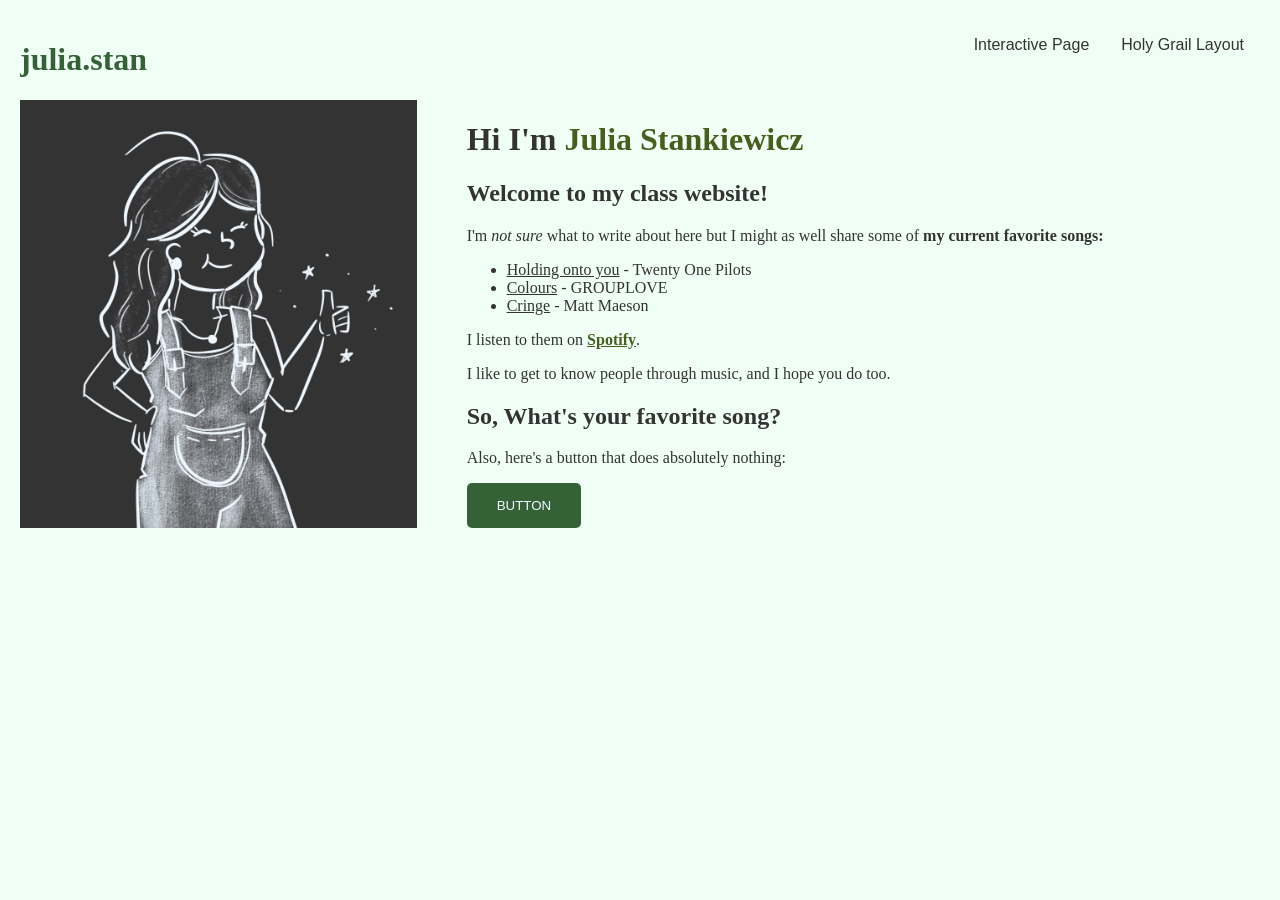
<file: index.html>
<!DOCTYPE html>
<html lang="en">
<head>
	<meta charset="UTF-8">
	<meta name="viewport" content="width=device-width, initial-scale=1.0">
	<title>julia.stan</title>
	<link rel="stylesheet" type="text/css" href="style.css">
</head>
<body>
    <div id="header">
        <ul>
            <li style="float: left;"><h1 style="letter-spacing: 20%; color: #356137; font-weight:bold;">julia.stan</h1></li>
            <li style="float: right;"><a href="holy-grail.html">Holy Grail Layout</a></li>
            <li style="float: right;"><a href="interactive.html">Interactive Page</a></li>
        </ul>
    </div>
    <div class="grid-container">
        <div>
            <img src="image.jpg" alt="julia.stan" style="width:100%;height:100%;object-fit:cover;display:block;">
        </div>
        <div>
            <h1>Hi I'm <span style="color:rgb(70, 95, 28);font-weight:bold;">Julia Stankiewicz</span></h1>
            <h2>Welcome to my class website!</h2>
            <p>I'm <em>not sure</em> what to write about here but I might as well share some of <b>my current favorite songs:</b></p>
            <ul>
                <li><u>Holding onto you</u> - Twenty One Pilots</li>
                <li><u>Colours</u> - GROUPLOVE</li>
                <li><u>Cringe</u> - Matt Maeson</li>
            </ul>
            <p>I listen to them on <a href="https://spotify.com" style="color:rgb(70, 95, 28);font-weight:bold;">Spotify</a>.</p>
            <p>I like to get to know people through music, and I hope you do too.</p>
            <h2>So, What's your favorite song?</h2>
            <p>Also, here's a button that does absolutely nothing:</p>
            <button class="uselessbtn">BUTTON</button>
        </div>
    </div>
</body>
</html>
</file>
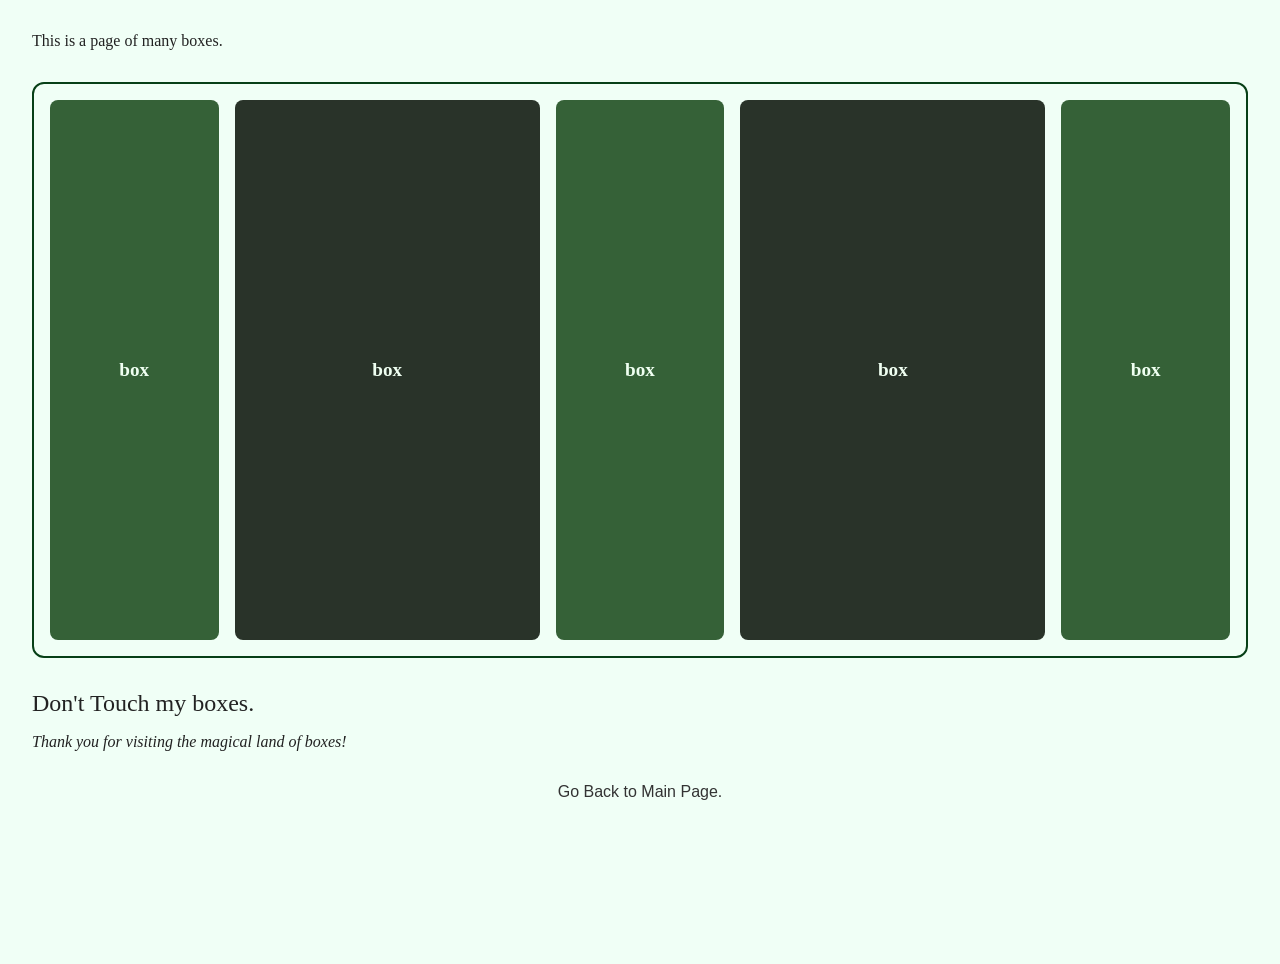
<file: holy-grail.html>
<!DOCTYPE html>
<html lang="en">
<head>
	<meta charset="UTF-8">
	<meta name="viewport" content="width=device-width, initial-scale=1.0">
	<title>Holy Grail Layout</title>
	<link rel="stylesheet" href="holy-grail.css">
</head>
<body>
	<header>
		<h1>This is a page of many boxes.</h1>
	</header>

	<div class="container">
  		<div class="box" id="box1">box</div>
  		<div class="box" id="box2">box</div>
  		<div class="box" id="box3">box</div>
		<div class="box" id="box4">box</div>
		<div class="box" id="box5">box</div>
	</div>

	<footer>
		<h1 id="message" style="font-size: 1.5rem;">Don't Touch my boxes.</h1>
		<p style="font-style: italic;">Thank you for visiting the magical land of boxes!</p>
		<a href="index.html">Go Back to Main Page.</a>
	</footer>

	<script src="javascript.js" defer></script>

</body>
</html>
</file>
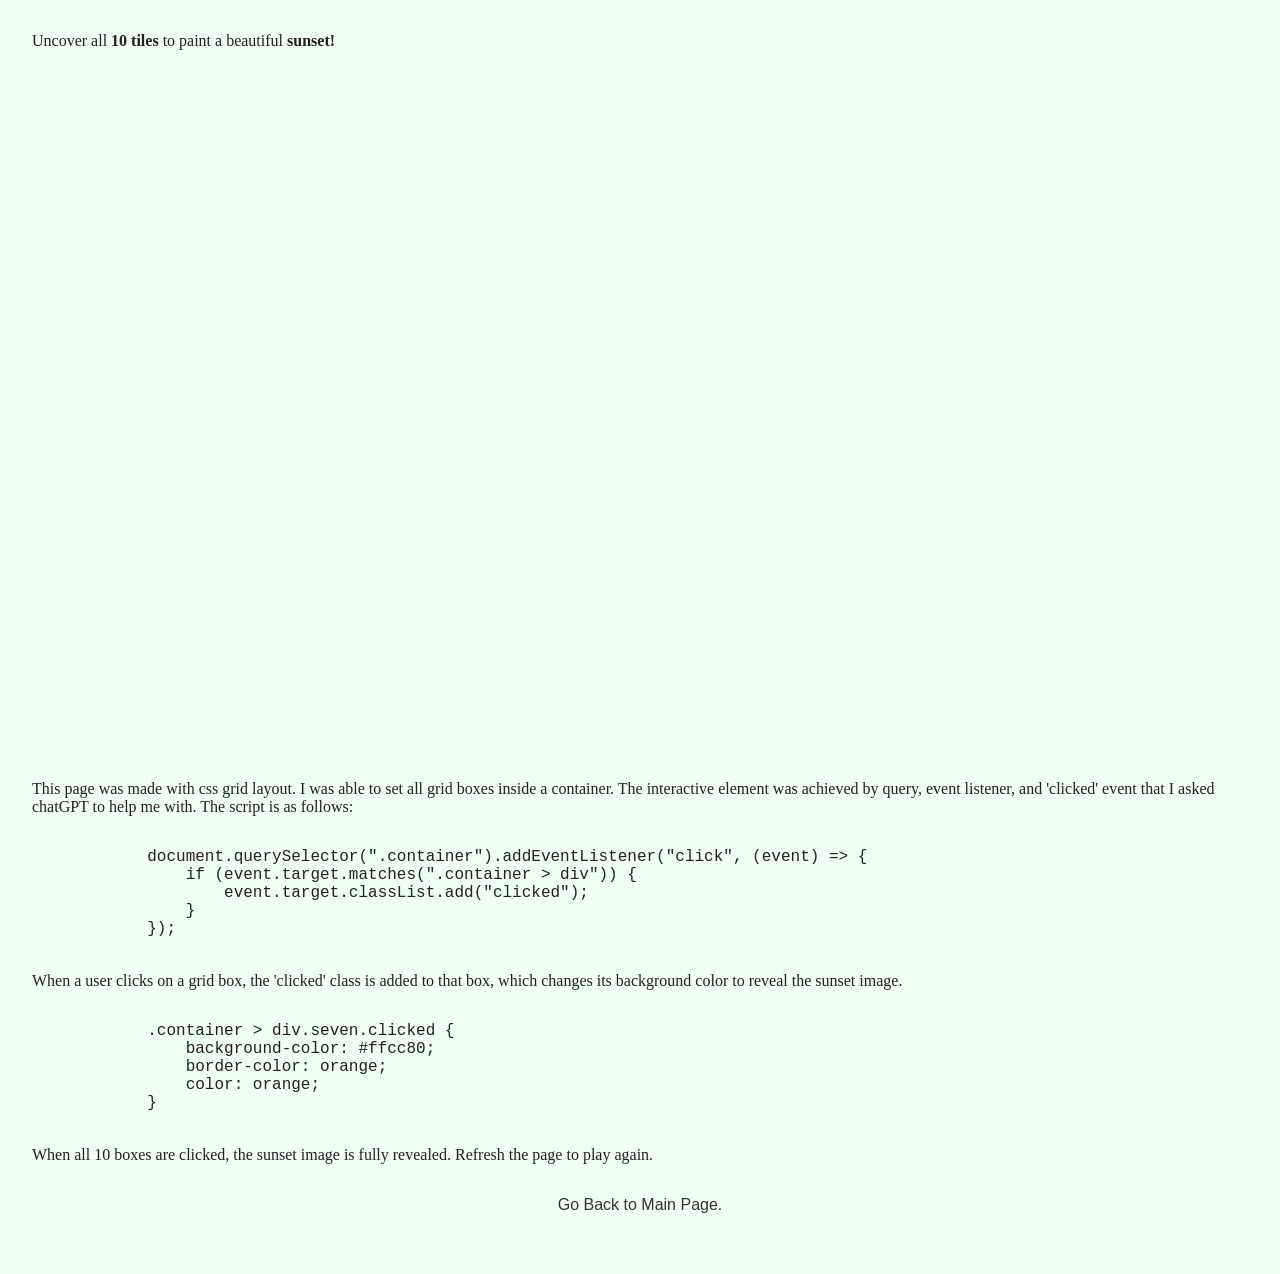
<file: interactive.html>
<!DOCTYPE html>
<html lang="en">
<head>
	<meta charset="UTF-8">
	<meta name="viewport" content="width=device-width, initial-scale=1.0">
	<title>Interactive Page</title>
	<link rel="stylesheet" href="interactive.css">
</head>

<body>
    <header>
        <h1>Uncover all <span style="font-weight: bold;">10 tiles</span> to paint a beautiful <span style="font-weight: bold;">sunset!</span></h1>
    </header>

    <div class="container">
        <div class="one">1</div>
        <div class="two">2</div>
        <div class="three">3</div>
        <div class="four">4</div>
        <div class="five">5</div>
        <div class="six">6</div>
        <div class="seven">7</div>
        <div class="eight">8</div>
        <div class="nine">9</div>
        <div class="ten">10</div>
    </div>

    <footer>
        <p>This page was made with css grid layout. I was able to set all grid boxes inside a container. The interactive element was achieved by query, event listener, and 'clicked' event that I asked chatGPT to help me with. The script is as follows:</p>
        <pre style="margin-top: 2rem;">
            document.querySelector(".container").addEventListener("click", (event) => {
                if (event.target.matches(".container > div")) {
                    event.target.classList.add("clicked");
                }
            });
        </pre>
        <p>When a user clicks on a grid box, the 'clicked' class is added to that box, which changes its background color to reveal the sunset image.</p>
        <pre style="margin-top: 2rem;">
            .container > div.seven.clicked {
                background-color: #ffcc80;
                border-color: orange;
                color: orange;
            }
        </pre>
        <p>When all 10 boxes are clicked, the sunset image is fully revealed. Refresh the page to play again.</p>
        <a href="index.html">Go Back to Main Page.</a>
    </footer>

    <script>
        document.querySelector(".container").addEventListener("click", (event) => {
            if (event.target.matches(".container > div")) {
                event.target.classList.add("clicked");
            }
        });
    </script>

</body>
</file>
<file: style.css>
body {
    background-color: #f0fff6;
    font-family: Georgia, serif;
    color: #333;
    margin: 20px;
}

/* Header styles */
#header ul{
    background-color: #f0fff6;
    list-style-type: none;
    margin: 0;
    padding: 0;
    overflow: hidden;
}
#header li a {
    display: block;
    font-family: 'Trebuchet MS', sans-serif;
    color: #333;
    text-align: center;
    padding: 0;
    margin: 1rem;
    text-decoration: none;
}
#header li a:hover {
    background-color: #b6cec0;
}

/* Main content styles */
.grid-container {
    display: grid;
    grid-template-columns: 1fr 2fr;
    grid-gap: 50px;
}

/* Button styles */ 
.uselessbtn {
    background-color: #356137;
    color: #f0f8ff;
    padding: 15px 30px;
    border: none;
    border-radius: 5px;
    cursor: pointer;
}
.uselessbtn:hover {
    background-color: #293329;
    cursor: pointer;
}
</file>
<file: holy-grail.css>
body {
	min-height: 100vh;
	margin: 0;
	padding: 2rem;
	font: 16px Georgia, serif;
	color: #222;
	background-color: #f0fff6;
}

header {
	margin: 0;
	padding: 0 0 2rem 0;
	text-align: left;
}

footer {
	margin: 0;
	padding: 2rem 0 0 0;
	text-align: left;
}

h1 {
	margin: 0;
	font-size: inherit;
	font-weight: normal;
}

.container {
  border: 2px solid rgb(7, 64, 23);
  border-radius: 12px;
  display: flex;
  gap: 1rem;
  height: 60vh;
  padding: 1rem;
  flex-direction: row;
}

.box {
  color: rgb(239, 255, 241);
  display: flex;
  align-items: center;
  justify-content: center;
  border-radius: 8px;
  font-weight: bold;
  font-size: 1.2rem;
  padding: 1rem;
}

.box:nth-child(1) {
  background-color: rgb(53, 97, 55);
  flex: 1;
}

.box:nth-child(2) {
  background-color: rgb(41, 51, 41);
  flex: 2;
}

.box:nth-child(3) {
  background-color: rgb(53, 97, 55);
  flex: 1;
  flex-direction: column;
}

.box:nth-child(4) {
  background-color: rgb(41, 51, 41);
  flex: 2;
  
}

.box:nth-child(5) {
  background-color: rgb(53, 97, 55);
  flex: 1;
}

footer a {
	display: block;
    font-family: 'Trebuchet MS', sans-serif;
    color: #333;
    text-align: center;
    padding: 1rem;
    margin: 0;
    text-decoration: none;
}

footer a:hover {
	text-decoration: underline;
}

@media (max-width: 700px) {
	.container {
		flex-direction: column;
	}
}
</file>
<file: interactive.css>
* {
  box-sizing: border-box;
}

body {
	min-height: 100vh;
	margin: 0;
	padding: 2rem;
	font: 16px Georgia, serif;
	color: #222;
	background-color: #f0fff6;
}

header {
	margin: 0;
	padding: 0 0 2rem 0;
	text-align: left;
}

footer {
	margin: 0;
	padding: 2rem 0 0 0;
	text-align: left;
}

h1 {
	margin: 0;
	font-size: inherit;
	font-weight: normal;
}

.container {
  margin: 0 auto;
  display: grid;
  grid-template-columns: repeat(3, 1fr);
  gap: 10px;
  grid-auto-rows: minmax(100px, auto);
}

.container > div {
  border: 2px solid #f0fff6;
  border-radius: 5px;
  background-color: #f0fff6;
  padding: 1em;
  color: #f0fff6;;
  cursor: pointer;
}

.container > div.clicked {
  background-color: #c3e3ee;
  border-color: #648ea1;
  color: #5d93ac;
}

.container > div.one.clicked {
  background-color: #fff7e7;
  border-color: #c5b9a3;
  color: #bbac8f;
}

.container > div.four.clicked {
  background-color: #fff7e7;
  border-color: #c5b9a3;
  color: #bbac8f;
}

.container > div.seven.clicked {
  background-color: #ffcc80;
  border-color: orange;
  color: orange;
}

.container > div.nine.clicked {
  background-color: #fff3ad;
  border-color: #bdb37f;
  color: #babb8c;
}

.container > div.ten.clicked {
  background-color: #ddc991;
  border-color: #9e8c64;
  color: #928a5f;
}

.one {
    grid-column: 1 / 2;
    grid-row: 1 / 2;
}

.two {
    grid-column: 2 / 5;
    grid-row: 1 / 2;
}

.three {
    grid-column: 1 / 3;
    grid-row: 2 / 3;
}

.four {
    grid-column: 3 / 5;
    grid-row: 2 / 3;
}

.five {
    grid-column: 1 / 5;
    grid-row: 3 / 4;
}

.six {
    grid-column: 1 / 2;
    grid-row: 4 / 5;
}

.seven {
    grid-column: 2 / 3;
    grid-row: 4 / 5;
}

.eight {
    grid-column: 3 / 5;
    grid-row: 4 / 5;
}

.nine {
    grid-column: 1 / 5;
    grid-row: 5 / 6;
}

.ten {
    grid-column: 1 / 5;
    grid-row: 6 / 7;
}

footer a {
	display: block;
    font-family: 'Trebuchet MS', sans-serif;
    color: #333;
    text-align: center;
    padding: 1rem;
    margin: 0;
    text-decoration: none;
}

footer a:hover {
	text-decoration: underline;
}
</file>
